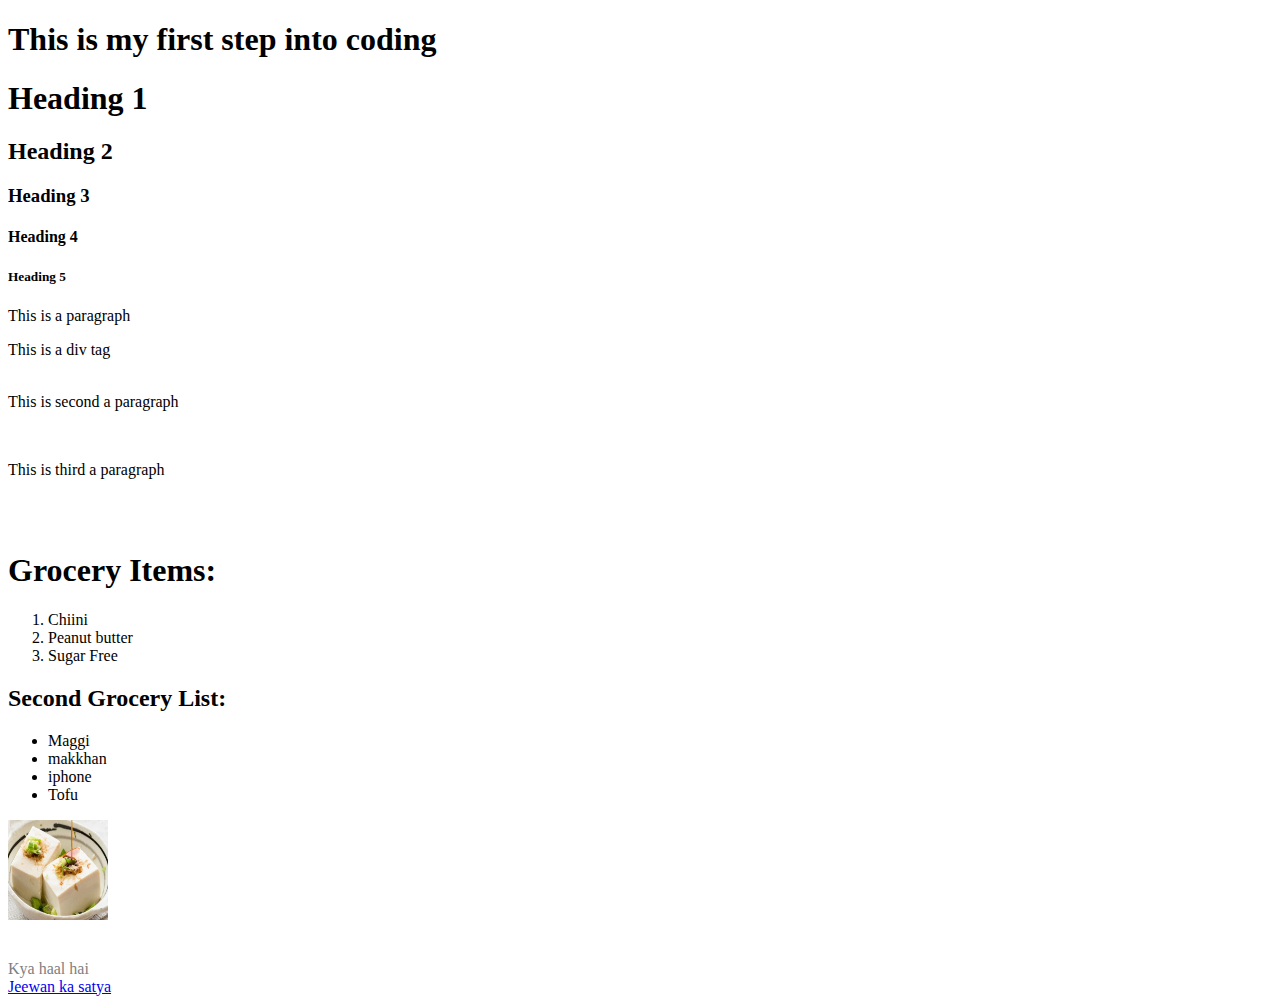
<file: index.html>
<!DOCTYPE html>
<html>
    <style>
        #love{
            color: grey;
        }
    </style>

<body>
    <h1>This is my first step into coding </h1>     <!--heading tag-->
    <!--What is a tag?      more than 100 
    -> Tag has 4 things : 1) opeining tag
        2) closing tag
        3) content
        4) elemnt : full block loke this -> <h1>This is my first step into coding </h1>
        we have to remember all that? use google


        2}commets:
            syntax : "<!.-- "
        
            *html is not case sensitive

            *HTML doc can be opened in two ways:
                1)Text Editor
                2)Using Browser
            *What is html:


        3)Text Elements: 2 Types
            1)Bloack elements:
                bloack which are on new line
                <p>, <h1> to <h5> ,<list>,<article>, <section>

            2)Inline elements:
                They are use to diffrenciate specific part of text 
                <em>,<strong>,<a>
    -->

    <!--headers-->
    <h1>Heading 1</h1>
    <h2>Heading 2</h2>
    <h3>Heading 3</h3>
    <h4>Heading 4</h4>
    <h5>Heading 5</h5>

    <!--we can see the diffrance in that all text
    h1 is biggest and h5 is smallest -->


    <!--paragraph-->
    <p>This is a paragraph</p>

    <!--Div--> 
    <!--Container, we can customize it like italic bold-->
    <div id="ramesh">This is a div tag</div>
    <!--what is id :  its a just name to identify-->

    <!--HW: open a website
        MDN: HTML read documentation from MDN
        just a look 
    -->

    <!--Break-->
    <!--There is no closing tag 
        called as empty tag self closing br img input
        closing itself
    -->
    <br/>   
    <p>This is second a paragraph</p>
    <br/>
    <p>This is third a paragraph</p>


    <!--Revise
    html ,markup, def html, full stack
    tags : ex, write
    doc open html
    text elment:

    bloack element
    inline element
    -->


    <!--List-->
    <!--ex: to-do list
        how mant types of list:3
        1)Ordered : numbering are given 
        2)unoreder : Bullest and arrows
        3)Description list -> H/W
    -->

    <br/>
    <br/>

    <h1>Grocery Items: </h1> <!--Only use one time-->
        <ol>
            <li>Chiini</li>
            <li>Peanut butter</li>
            <li>Sugar Free</li>
        </ol>

    <h2>Second Grocery List:</h2>
    <ul>
        <li>Maggi</li>
        <li>makkhan</li>
        <li>iphone</li>
        <li>Tofu</li>
    </ul>

    <img src="tofu.webp" width="100" height="100"/>

    <!--Attributes:
        Properties : img->src,width,height
        Image -> inline or block : inline
        All html elements can have attributes
        Exception : H/W
        They provide additional info
        always in starting tag
        
        id -> all elements 
        class -> all elements
        src -> not on all elemnts , only img
        href -> <a> tag only
    -->

    <!--
        when css comes in game
        class A -> green
        class B -> red
    -->

    <!--div-->
    <br>
    <br>
    <br>
    <div id="love"> 
        Kya haal hai 
    </div>

    <!--Hyperlink-->
    <a href="https://www.thecodehelp.in/">Jeewan ka satya</a>

    <!--Rivision
        list 
        attribute
        img
        div -> id
        class src href

    -->


</body>
</html>
</file>
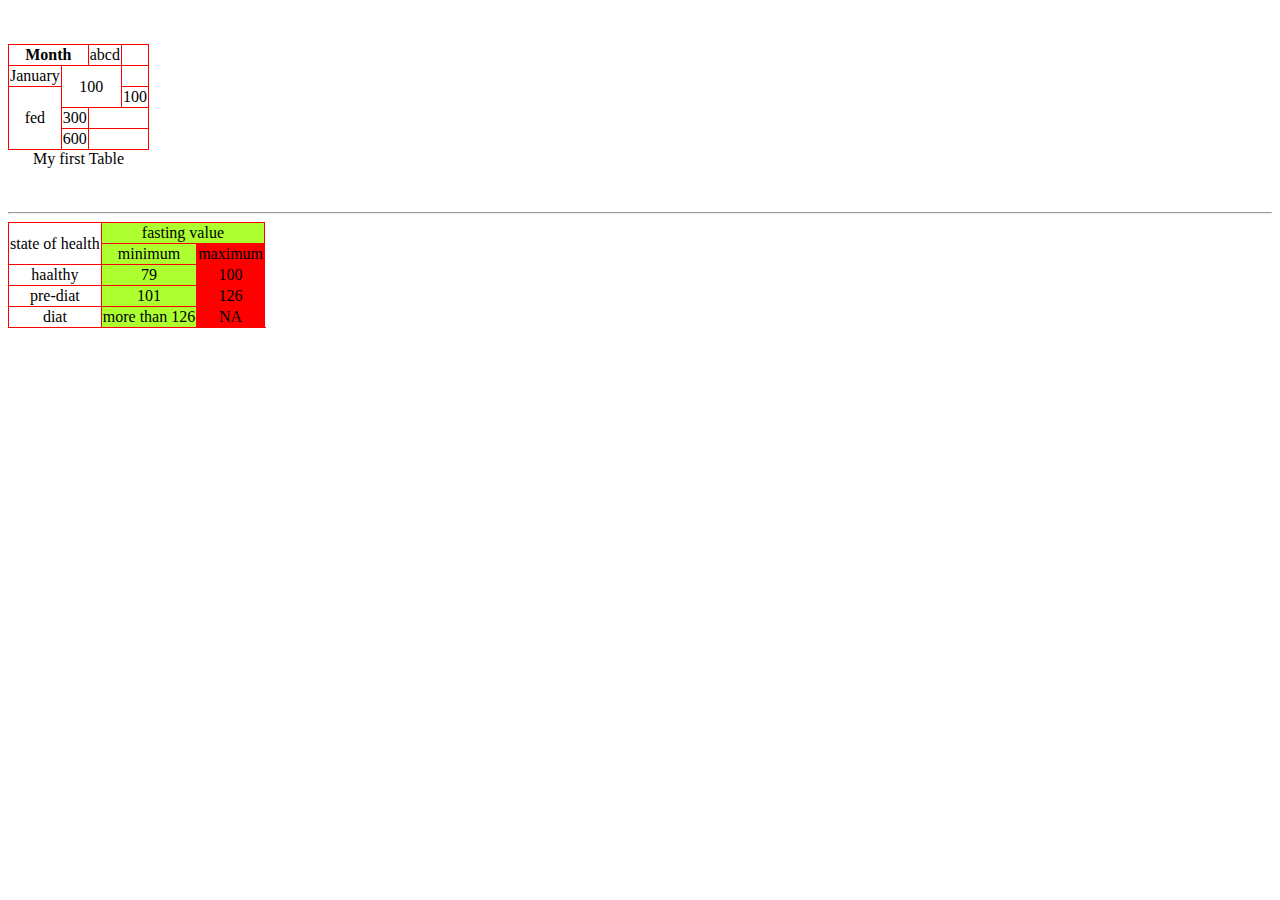
<file: baisc3.html>
<!DOCTYPE html>
<html lang="en">
<head>
    <meta charset="UTF-8">
    <meta http-equiv="X-UA-Compatible" content="IE=edge">
    <meta name="viewport" content="width=device-width, initial-scale=1.0">
    <title>Document</title>


    <style>
        table,tr,td,th{
            border: 1px solid red;
            border-collapse: collapse;
            align-items: center;
            text-align: center;
        }
        caption{
            caption-side: bottom;
        }
    </style>
</head>
<body>
    <table>
        <caption >My first Table</caption>
        <tr>
            <th colspan="2" >Month</th>
            <!-- <th>Amount</th> -->
            <td>abcd</td>
        </tr>

        <tr>
            <td>January</td>
            <td rowspan="2" colspan="2">100</td>
        </tr>


        <tr>
            <td rowspan="3" >fed</td>
            <td>100</td>
        </tr>


        <tr>
            <!-- <td>March</td> -->
            <td>300</td>
        </tr>


        <tr>
            <!-- <td>Totak</td> -->
            <td>600</td>
        </tr>

        <!-- span  used to strech the cell  -->
        <!-- col Span : converted into new column taking new col or adding to it
            row span  : converted into new column taking new col or adding to it
         -->

         <!-- HW :
                table
        -->
        <br/>
        <br/>
    

    </table>

    <br/>
    <br/>
    <hr/>


    
    <table>
        <colgroup >
            <col span="1">
            <col span="1" style="background-color:greenyellow;">
            <col span="1" style="background-color: red;">
            <!-- how to hide column in tables -->
            <col span="1" style="visibility:collapse">
        </colgroup>

        <tr>
            <td rowspan="2">state of health</td>
            <td colspan="2">fasting value</td>
            <td>after eating</td>
        </tr>


        <tr>
          
            <td>minimum</td>
            <td>maximum</td>
            <td>2 hr eating</td>
        </tr>


        <tr>
            <td>haalthy</td>
            <td>79</td>
            <td>100</td>
            <td>leass than 140</td>
        </tr>


        <tr>
            <td>pre-diat</td>
            <td>101</td>
            <td>126</td>
            <td>140 - 200</td>
        </tr>

        <tr>
            <td>diat</td>
            <td>more than 126</td>
            <td>NA</td>
            <td>more than 200</td>

        </tr>


        <tr></tr>
    </table>


</body>
</html>
</file>
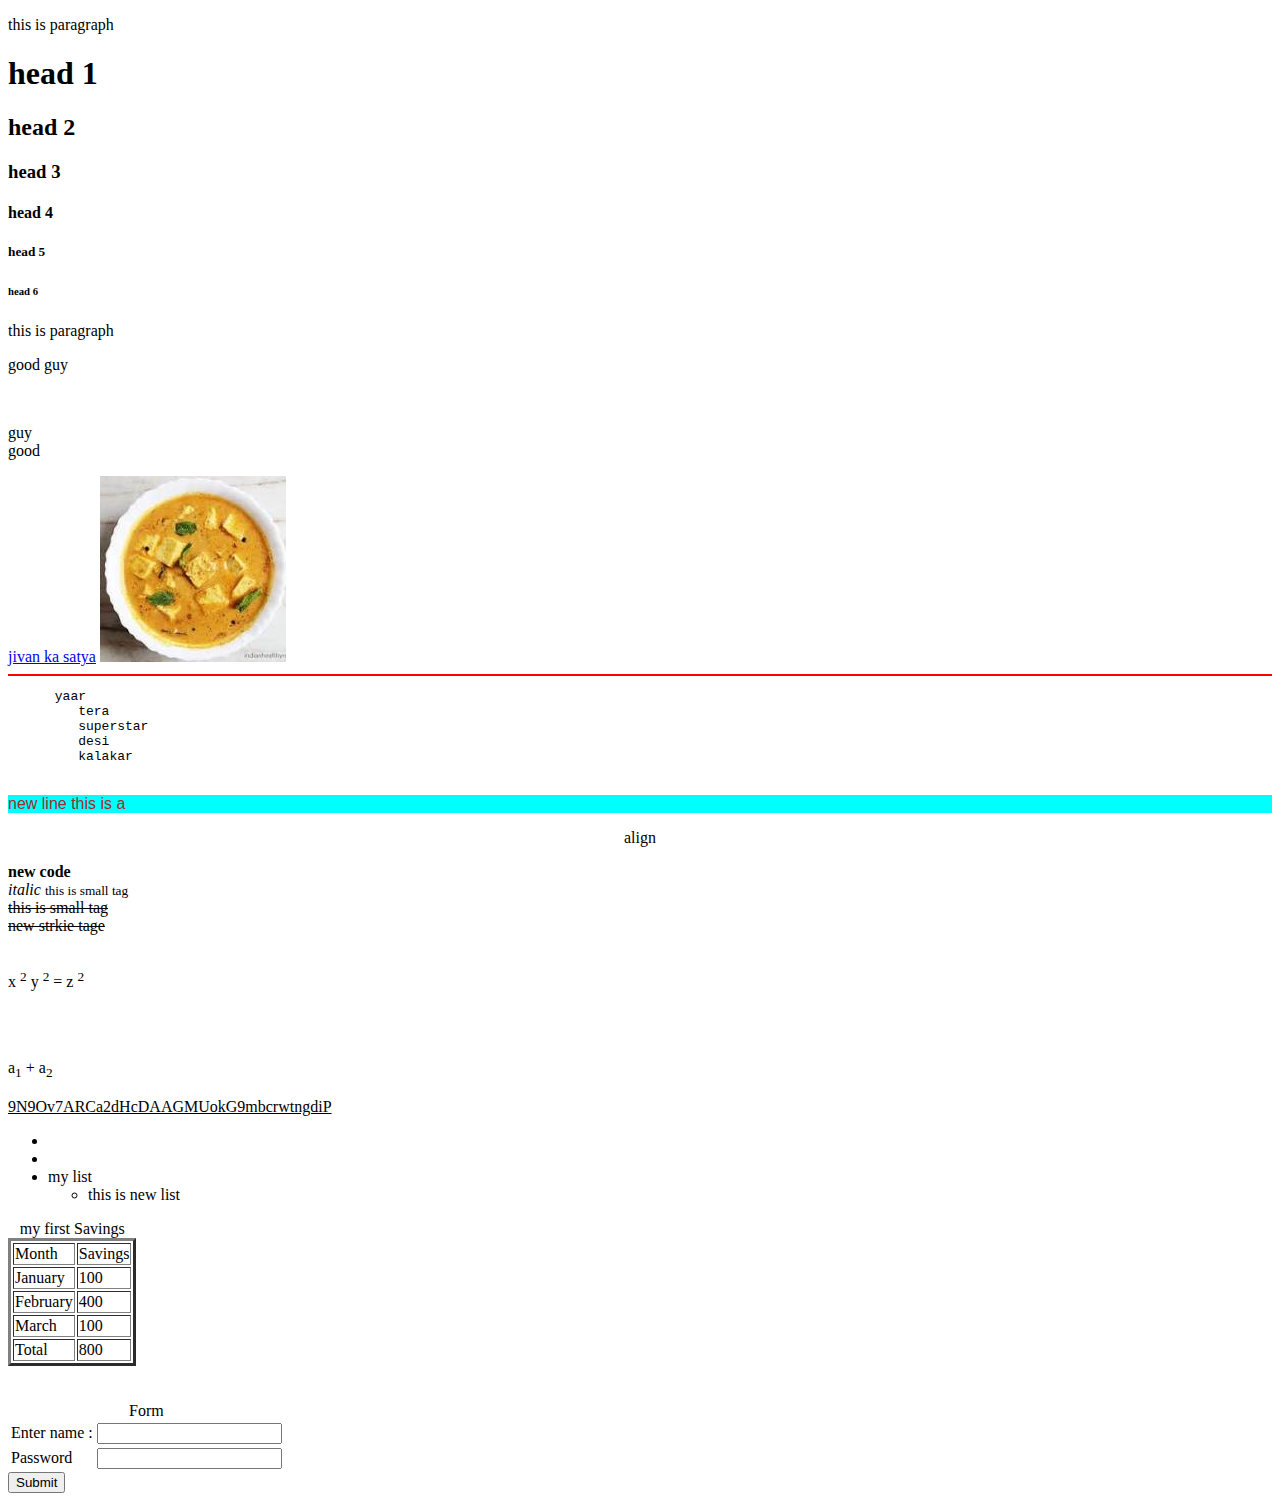
<file: basic2.html>
<!DOCTYPE html>
<html lang="en">
<head>
    <meta charset="UTF-8">
    <meta http-equiv="X-UA-Compatible" content="IE=edge">
    <meta name="viewport" content="width=device-width, initial-scale=1.0">
    <title>HTML Basic - 2</title>
</head>
<body>
    <!--para-->
    <p>this is paragraph</p>

    <!--h1 to h6-->
    <h1>head 1</h1>
    <h2>head 2</h2>
    <h3>head 3</h3>
    <h4>head 4</h4>
    <h5>head 5</h5>
    <h6>head 6</h6>

    <p>this is paragraph</p>
    <p>good guy</p>
    <br/>
    <p>guy <br/> good</p> <!--Nested break-->

    <!-- ctrl + / : shortcut key for commnets -->
    <a href="https://thecodehelp.in" target="blan
    ">jivan ka satya</a>

    <!-- open href in new tab 
     use target attribute :
     blank
     self
    -->

    <!-- Documentation is very neccessary -->

    <!-- image -->
    <img src="[data-uri]" alt="shahi paneer">
    <!-- hieigh and width has default as px -->


    <!-- horizontal line: hr tag 
        mdn search horizontal line
    -->

    <hr color ="red"/>

    <!-- poet preoblem use pre tag prev tag mdn-->
    <pre>      yaar
         tera 
         superstar 
         desi 
         kalakar
    </pre>
    


    <!-- paragraph -->
    <!-- inline css -->
    <p style="font-family:'Segoe UI', Tahoma, Geneva, Verdana, sans-serif;color:brown; background-color:aqua; font:large">new line this is a</p>
    <p style="text-align:center">align</p>


    <!-- formatting a text italic bold -->
    <b>new code</b> </body> <br/>
    <i>italic</i>
    <small>this is small tag</small>
    <br>
    <!-- delete -->
    <del>this is small tag
    </del>
    <br>
    <strike>new strkie tage</strike>


    <br/>
    <br/>

    <p>x <sup>2</sup> y <sup>2</sup> = z <sup>2</sup></p>

    <br/>
    <br/>
    <p>a<sub>1</sub> +  a<sub>2</sub> </p>

    <!-- underline -->
    <p><u>9N9Ov7ARCa2dHcDAAGMUokG9mbcrwtngdiP</u></p>

    <!-- hw how to add fevicon -->

    <!-- list -->
    <ul>
        <li></li>
        <li></li>
        <li> my list
            <ul>
                <li>this is new list</li>
            </ul>
        </li>
    </ul>

    <!-- Tables -->
    
    <table border="3" >
        <caption>my first Savings</caption>
        <tr>
            <td>Month</td>
            <td>Savings</td>
        </tr> <!-- table heading-->
        <tr>
            <td>January</td>
            <td>100</td>
        </tr>
        <tr>
            <td>February</td>
            <td>400</td>
        </tr>
        <tr>
            <td>March</td>
            <td>100</td>
        </tr>
        
        <tr>
            <td>Total</td>
            <td>800</td>
        </tr>

    </table>


    <br/>
    <br/>
    <!-- form -->
    <!-- <form>
       
        <input type="text">
        <label for="">Password</label>
        <input type="password">
        <input type="radio" name="babbar" value="">
    </form> -->




    <!--best practice to create form is using table  -->

<form>
    <table>
        <caption>Form</caption>
        <tr>
            <td>
                <label for="tbabbar"> Enter name :</label>
            </td>
            <td>
                <input type="text">
            </td>
        </tr>

        <tr>
            <td><label for="">Password</label></td>
            <td><input type="password"></td>
        </tr>

       
    </table>
    <input type="button" value="Submit">
</form>



</body>
</html>
</file>
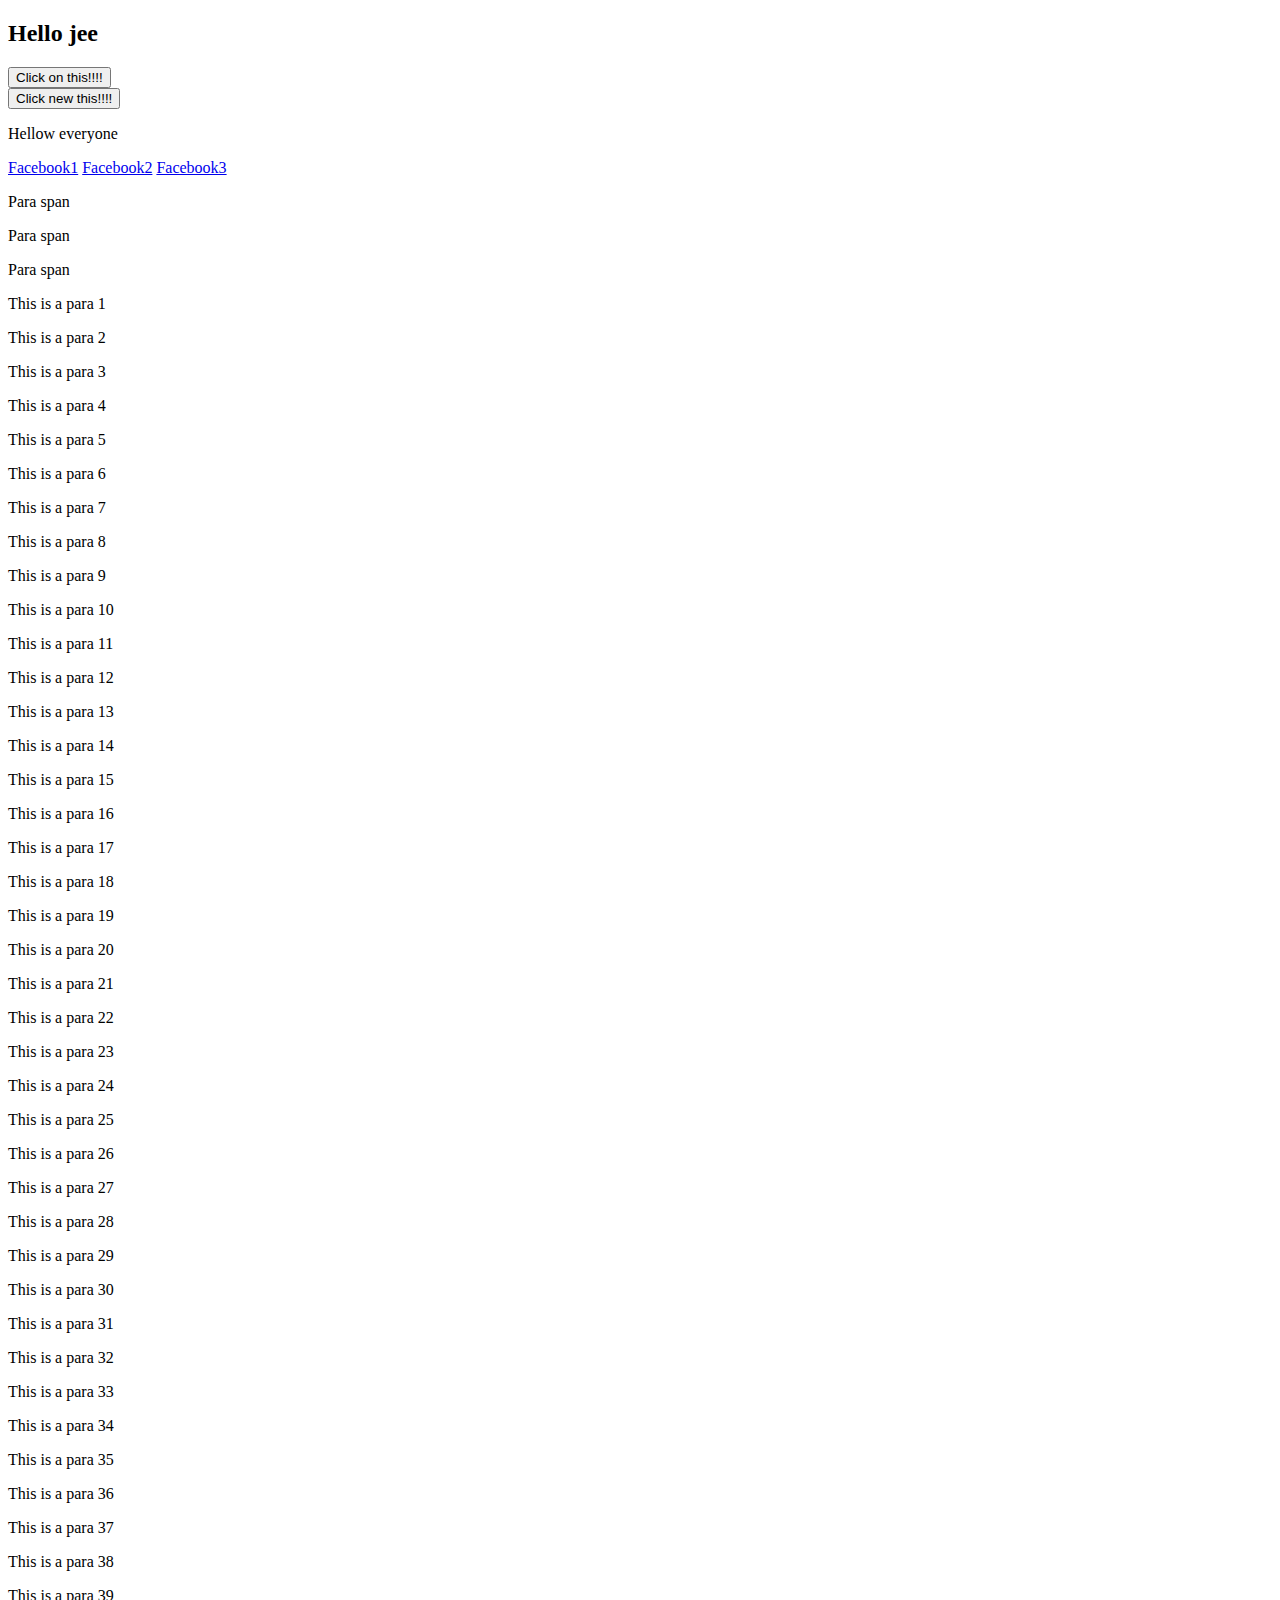
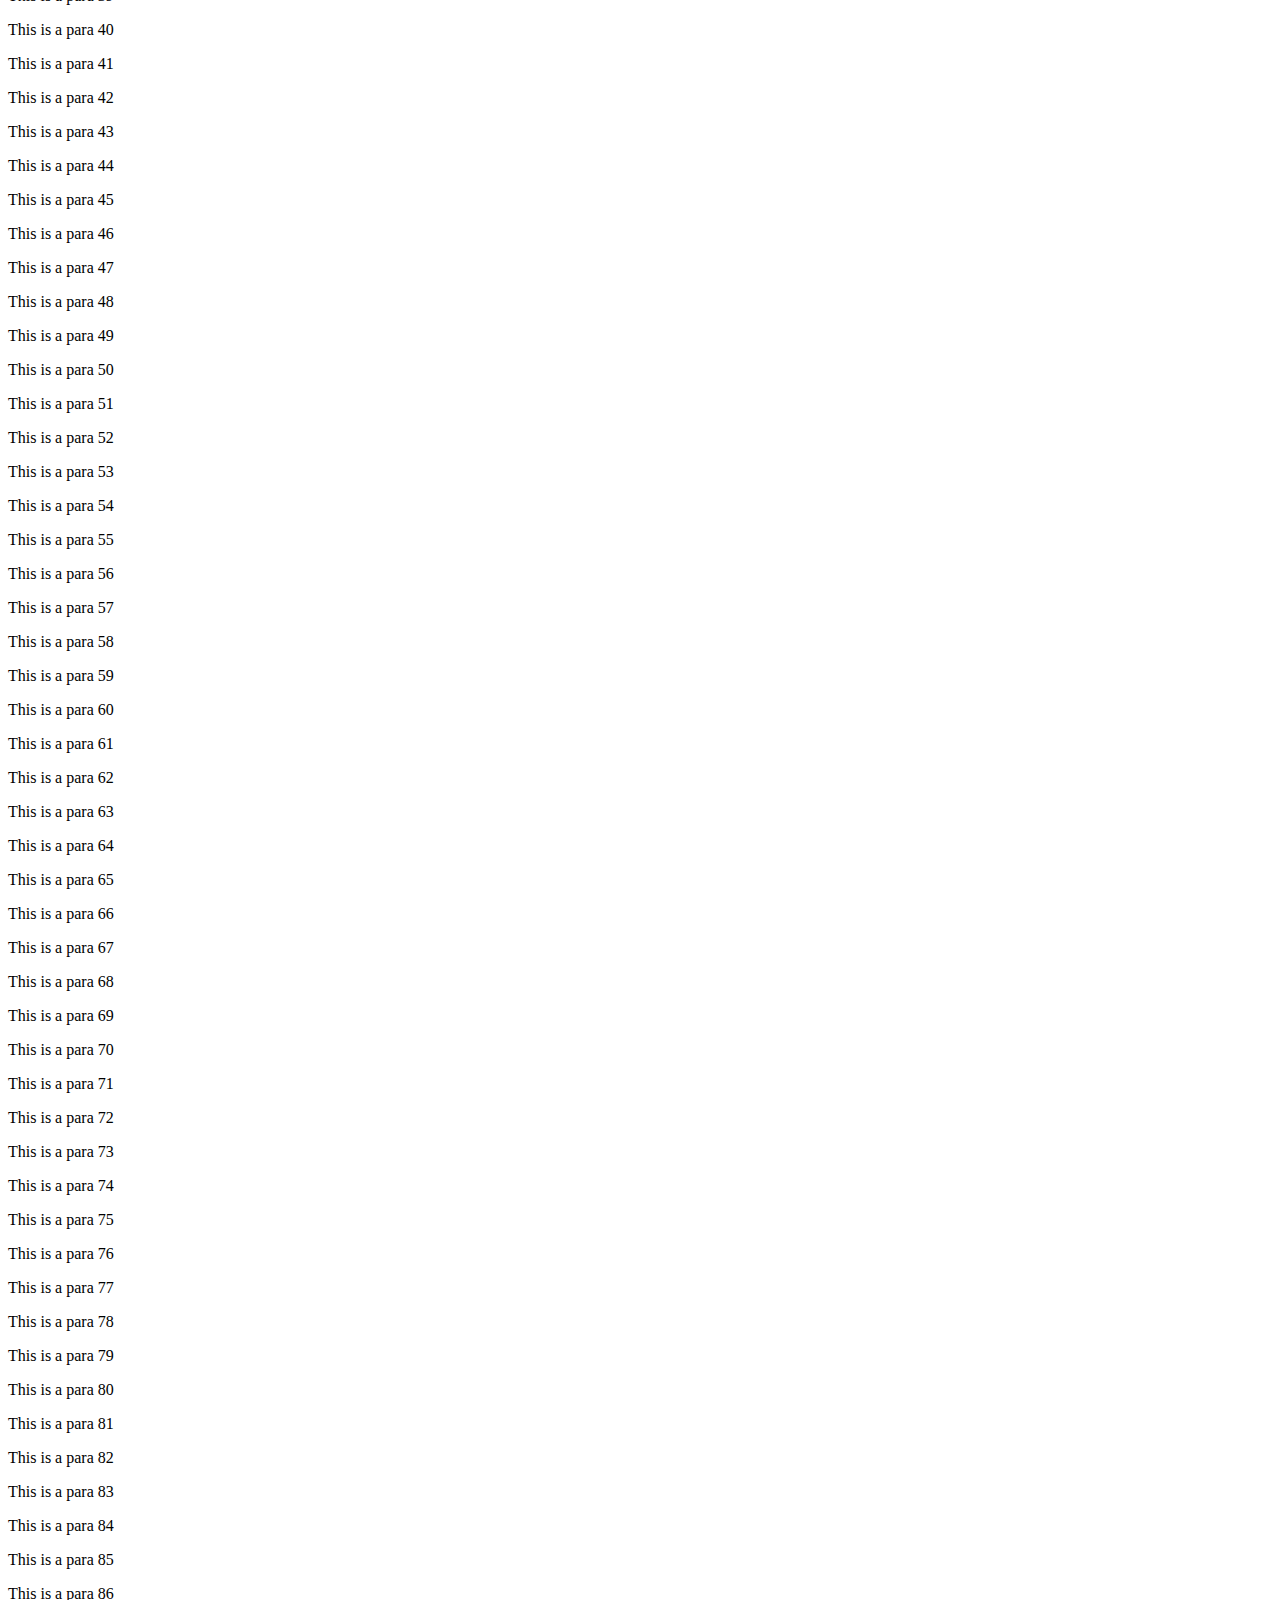
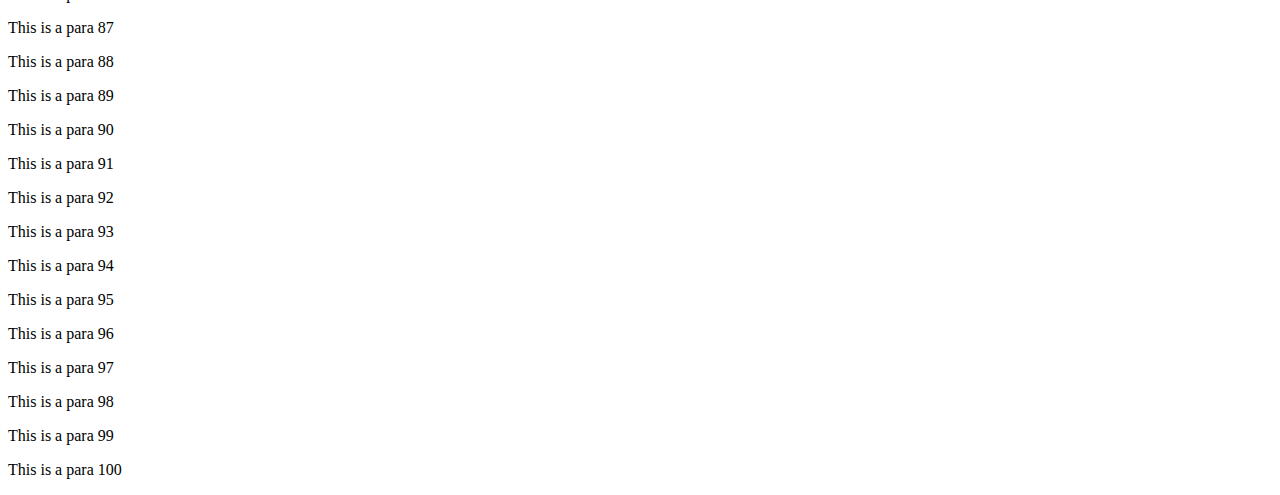
<file: iDom.html>
<!DOCTYPE html>
<html lang="en">
<head>
    <meta charset="UTF-8">
    <meta http-equiv="X-UA-Compatible" content="IE=edge">
    <meta name="viewport" content="width=device-width, initial-scale=1.0">
    <title>Document</title>
</head>
<body>
    <h2 id="hi">Hello jee</h2>
    <button>Click on this!!!!</button>
    <br/>

    <button>Click new  this!!!!</button>
    <p id="wr">Hellow everyone</p>


     <!-- <p id="wrapper"> Hello Everyone</p> -->
    <a href="https://www.facebook.com">Facebook1</a>
    <a href="https://www.facebook.com">Facebook2</a>
    <a href="https://www.facebook.com">Facebook3</a>

    <article id="wrapper">
        <p>Para <span>span</span></p>
        <p>Para <span>span</span></p>
        <p>Para <span>span</span></p>
    </article>
    <script src="Dom2.js"></script>
</body>
</html>
</file>
